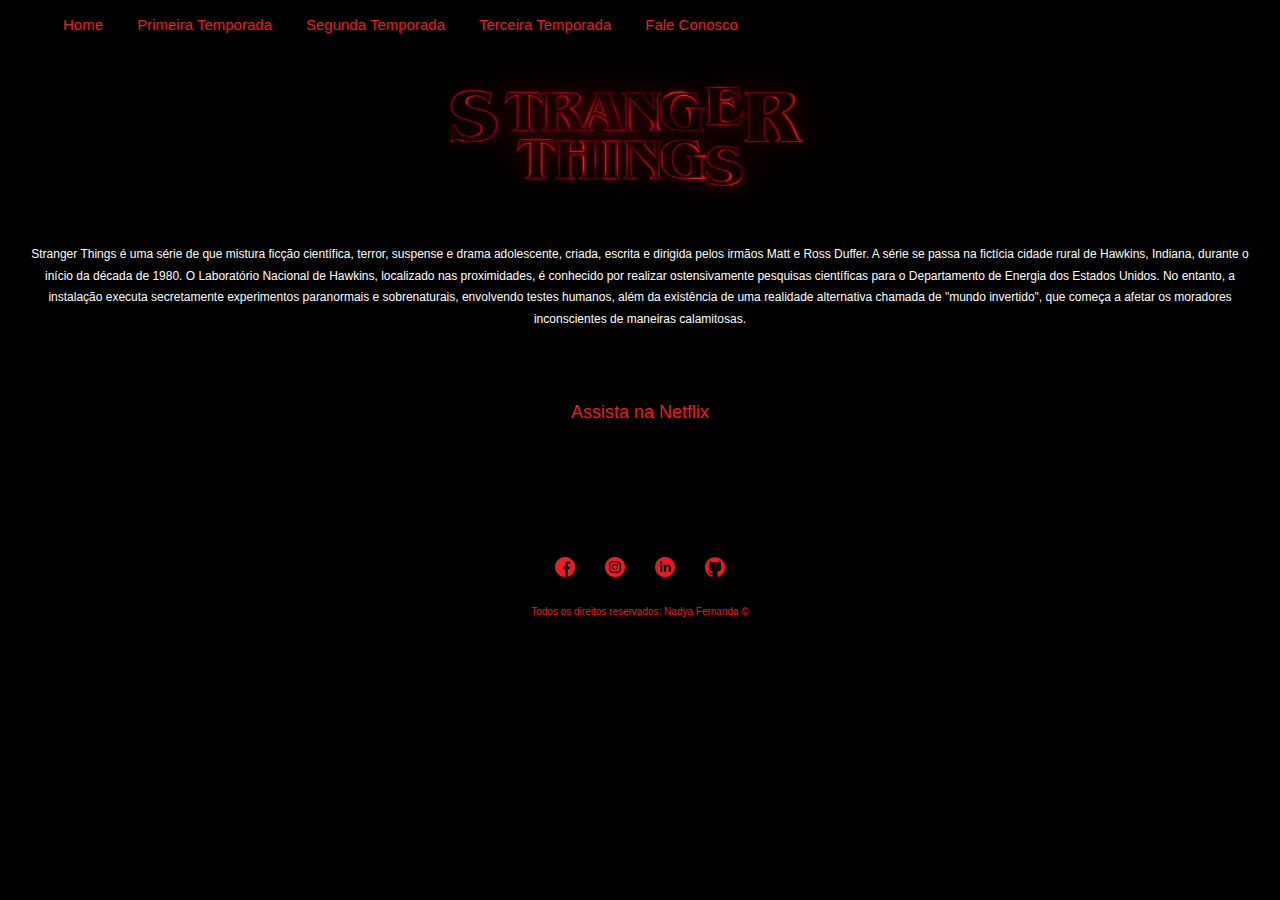
<file: index.html>
<!DOCTYPE html>
<html lang="pt-br">
<head>
    <meta charset="UTF-8">
    <meta http-equiv="X-UA-Compatible" content="IE=edge">
    <meta name="viewport" content="width=device-width, initial-scale=1.0">
    <title>Stranger Things</title>
    <link rel="stylesheet" href="assets/CSS/style.css">
</head>
<body>
       <ul id="menu">
        <li>
        <a href="index.html"> Home </a>
        </li>

        <li>
        <a href="primeiratemporada.html"> Primeira Temporada</a>
        </li>

        <li>
        <a href="segundatemporada.html"> Segunda Temporada</a>
        </li>

        <li>
        <a href="terceiratemporada.html"> Terceira Temporada</a>
        </li>

        <li>
            <a href="faleconosco.html"> Fale Conosco</a>
            </li>
    </ul>
    <div class="container">
       
        <div>
        <img class="imagem" src="assets/img/indexgif.gif" alt="Stranger Things Abertura">
        </div>
        <div>
        
        <div class="texto">
            <p>Stranger Things é uma série de que mistura ficção científica, terror, suspense 
            e drama adolescente, criada, escrita e dirigida pelos irmãos Matt e Ross Duffer.
            A série se passa na fictícia cidade rural de Hawkins, Indiana, durante o início da década 
            de 1980. O Laboratório Nacional de Hawkins, localizado nas proximidades, é conhecido por realizar
            ostensivamente pesquisas científicas para o Departamento de Energia dos Estados Unidos. No entanto, 
            a instalação executa secretamente experimentos paranormais e sobrenaturais, envolvendo testes humanos,
            além da existência de uma realidade alternativa chamada de "mundo invertido", que começa a afetar os 
            moradores inconscientes de maneiras calamitosas.</p>            
        
    
        </div>

        <div class="container" >
            <a id="assista-a" href="https://www.netflix.com/watch/80077368?trackId=200257859" >
            Assista na Netflix
            </a>
        </div>
        </div>

    </div>
    <footer>
        <div class="container mrindex ">
        <a href="https://www.facebook.com/nadya.fernandadasilva/" target="_blank">
            <img class="tm-social p-30" src="assets/img/facebook.png" alt="Logo do facebook">
        </a>

        <a href="https://www.instagram.com/nadyafsilva/" target="_blank">
            <img class="tm-social p-30" src="assets/img/instagram.png" alt="Logo do instagram">
        </a>

        <a href="https://www.linkedin.com/in/nadya-fernanda/" target="_blank">
            <img class="tm-social p-30" src="assets/img/linkedin.png" alt="Logo do Linkedin">
        </a>

        <a href="https://github.com/nadyafsilva" target="_blank">
            <img class="tm-social p-30" src="assets/img/github.png" alt="Logo Github">
        </a>

        </div>    
        <p class="texto-rodape">
        Todos os direitos reservados: Nadya Fernanda &copy;
        </p>
    </footer>

        
        
    
</body>
</html>
</file>
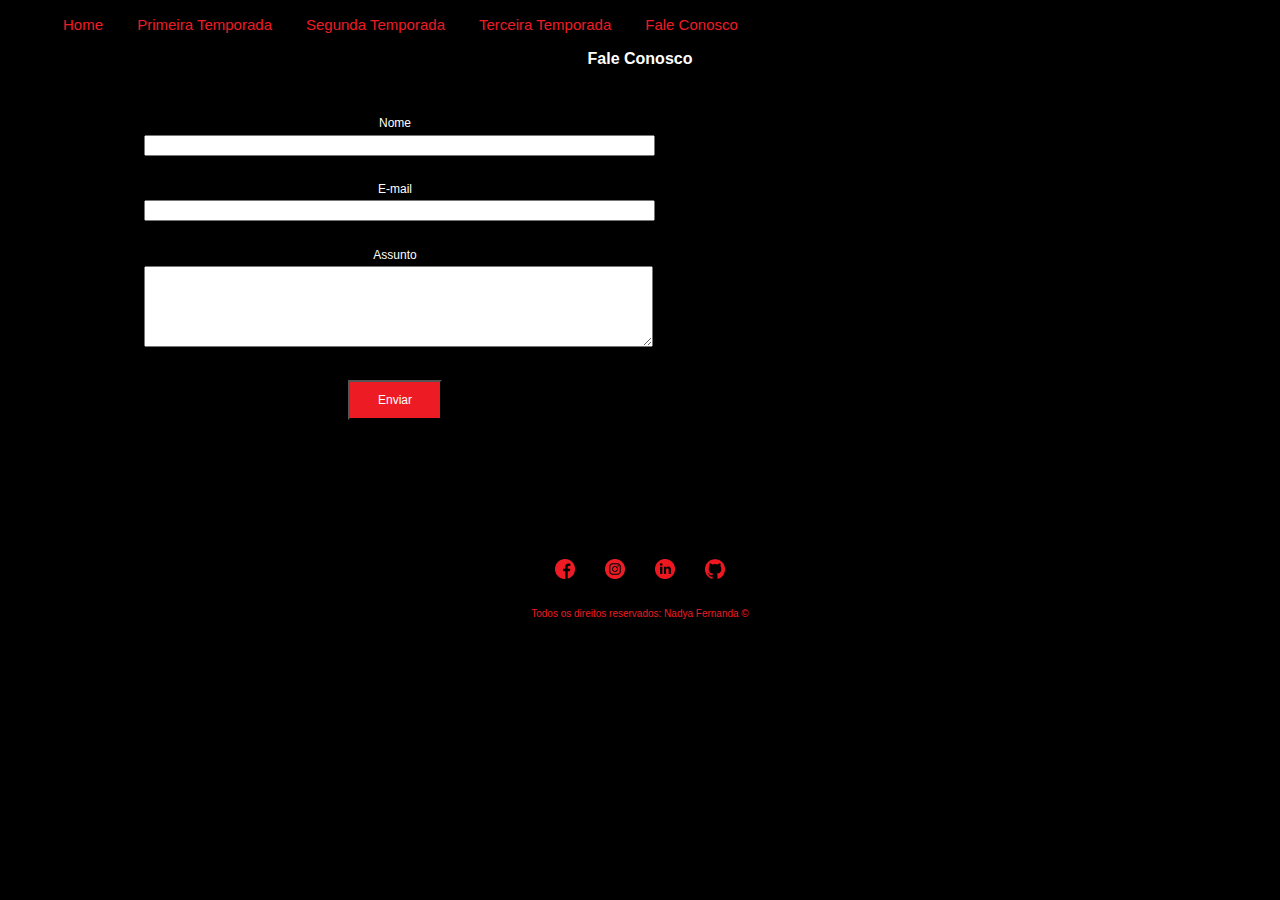
<file: faleconosco.html>
<!DOCTYPE html>
<html lang="pt-br">
<head>
    <meta charset="UTF-8">
    <meta http-equiv="X-UA-Compatible" content="IE=edge">
    <meta name="viewport" content="width=device-width, initial-scale=1.0">
    <title>Fale Conosco</title>
    <link rel="stylesheet" href="assets/CSS/style.css">    
</head>
<body>
    
    <ul id="menu">
        <li>
        <a href="index.html"> Home </a>
        </li>

        <li>
        <a href="primeiratemporada.html"> Primeira Temporada</a>
        </li>

        <li>
        <a href="segundatemporada.html"> Segunda Temporada</a>
        </li>

        <li>
        <a href="terceiratemporada.html"> Terceira Temporada</a>
        </li>

        <li>
            <a href="faleconosco.html"> Fale Conosco</a>
            </li>
    </ul>

<h1 class="titulo">Fale Conosco</h1>
<div class="container texto">
    
    <div>
        <form>
        <label for="nome">Nome</label><br>
        <input type="text" id="nome" onkeyup="validaNome()"> 
        <div id='txtNome'></div>
        <br>

        <label for="email">E-mail</label><br>
        <input type="email" id="email" onkeyup="validaEmail()">
        <div id='txtEmail'></div>
        <br>

        <label for="assunto">Assunto</label><br>
        <textarea name="assunto" id="assunto" cols="60" rows="5" onkeyup="validaAssunto()"></textarea>
        <div id='txtAssunto'></div>
        <br>
        <button onclick="enviar()" class="botao">Enviar</button>
        </form>
    </div>
    
    <div class="container texto ml">
            <iframe 
        src="https://www.google.com/maps/embed?pb=!1m18!1m12!1m3!1d26891.741445666557!2d-95.22071445553563!3d32.
        593717785757306!2m3!1f0!2f0!3f0!3m2!1i1024!2i768!4f13.1!3m3!1m2!1s0x8649dd67b5f59253%3A0xc7e8a2f6689cc942!
        2sHawkins%2C%20TX%2075765%2C%20EUA!5e0!3m2!1spt-BR!2sbr!4v1626488641924!5m2!1spt-BR!2sbr" 
        width="400" 
        height="300" 
        style="border:0;" 
        allowfullscreen="" 
        loading="lazy">
        </iframe>
    </div>
</div>


    
    <footer>
        <div class="container mt ">
        <a href="https://www.facebook.com/nadya.fernandadasilva/" target="_blank">
            <img class="tm-social p-30" src="assets/img/facebook.png" alt="Logo do facebook">
        </a>
    
        <a href="https://www.instagram.com/nadyafsilva/" target="_blank">
            <img class="tm-social p-30" src="assets/img/instagram.png" alt="Logo do instagram">
        </a>
    
        <a href="https://www.linkedin.com/in/nadya-fernanda/" target="_blank">
            <img class="tm-social p-30" src="assets/img/linkedin.png" alt="Logo do Linkedin">
        </a>
    
        <a href="https://github.com/nadyafsilva" target="_blank">
            <img class="tm-social p-30" src="assets/img/github.png" alt="Logo Github">
        </a>
    
        </div> 
        <p class="texto-rodape">
        Todos os direitos reservados: Nadya Fernanda &copy;
        </p>
        
    </footer>
    
  <script src="assets/javascript/script.js"></script>

</body>
</html>
</file>
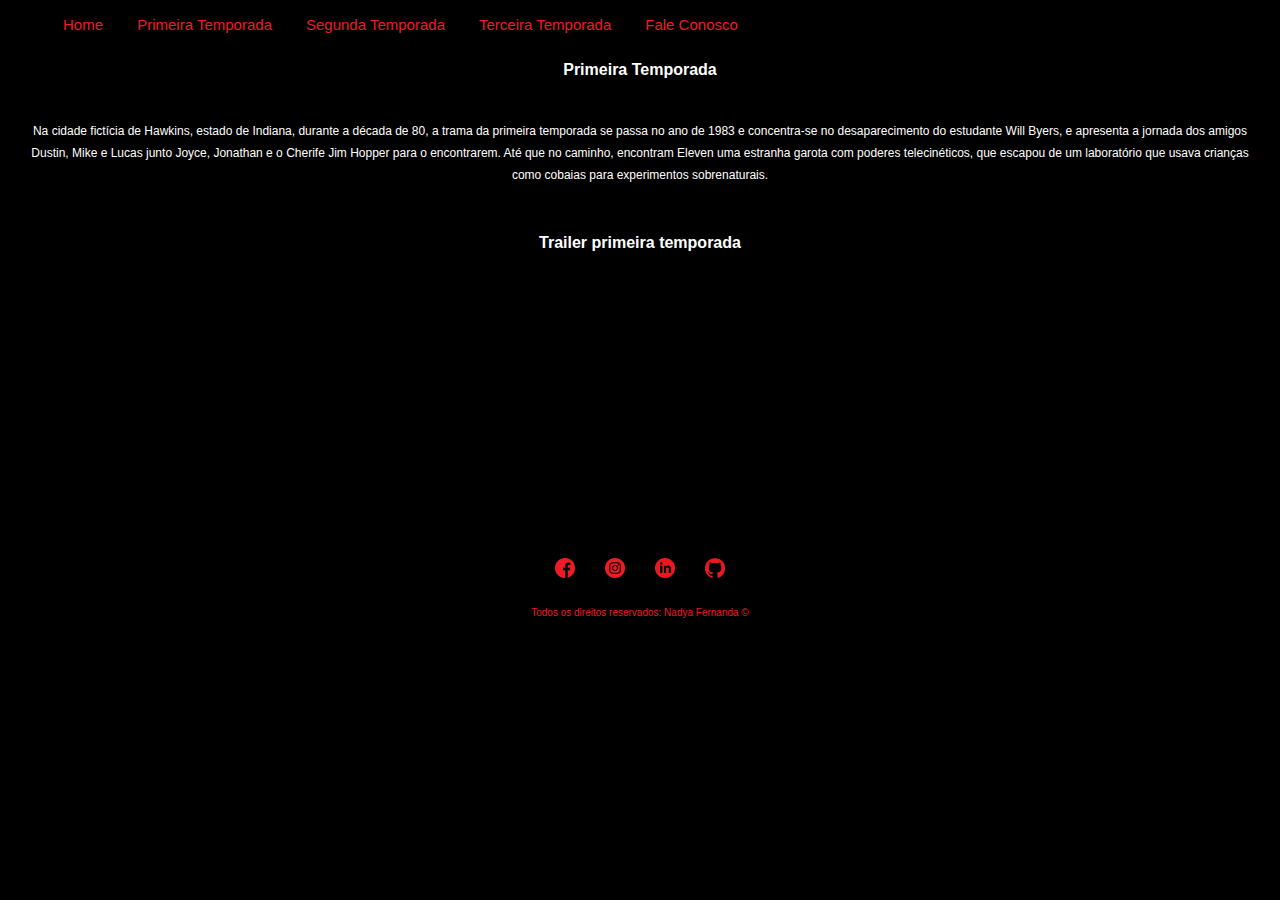
<file: primeiratemporada.html>
<!DOCTYPE html>
<html lang="pt">
<head>
    <meta charset="UTF-8">
    <meta http-equiv="X-UA-Compatible" content="IE=edge">
    <meta name="viewport" content="width=device-width, initial-scale=1.0">
    <title>primeira temporada</title>
    <link rel="stylesheet" href="assets/CSS/style.css">
</head>
<body>

    <ul id="menu">
        <li>
        <a href="index.html"> Home </a>
        </li>

        <li>
        <a href="primeiratemporada.html"> Primeira Temporada</a>
        </li>

        <li>
        <a href="segundatemporada.html"> Segunda Temporada</a>
        </li>

        <li>
        <a href="terceiratemporada.html"> Terceira Temporada</a>
        </li>

        <li>
            <a href="faleconosco.html"> Fale Conosco</a>
            </li>
    </ul>
<div class="container">
    <h1 class="titulo">Primeira Temporada</h1>
    <p class= "texto">Na cidade fictícia de Hawkins, estado de Indiana, durante a década de 80, a trama da primeira temporada
     se passa no ano de 1983 e concentra-se no desaparecimento do estudante Will Byers, e apresenta a jornada
     dos amigos Dustin, Mike e Lucas junto Joyce, Jonathan e o Cherife Jim Hopper para o encontrarem. Até que 
     no caminho, encontram Eleven uma estranha garota com poderes telecinéticos, que escapou de um laboratório 
     que usava crianças como cobaias para experimentos sobrenaturais.
    </p>
</div>

    
<div class="flex-container">
    <h3 class="titulo">Trailer primeira temporada</h3>
     <iframe id="video" 
     width="460px"
     height="215px" 
    src="https://www.youtube.com/embed/Yih1taiXm3Y?start=54" 
    title="YouTube video player" 
    frameborder="0" 
    allow="accelerometer; autoplay; clipboard-write; encrypted-media; gyroscope; picture-in-picture" 
    allowfullscreen>
    </iframe>
</div>


<footer>
    <div class="container mrprimeiratemporada ">
    <a href="https://www.facebook.com/nadya.fernandadasilva/" target="_blank">
        <img class="tm-social p-30" src="assets/img/facebook.png" alt="Logo do facebook">
    </a>

    <a href="https://www.instagram.com/nadyafsilva/" target="_blank">
        <img class="tm-social p-30" src="assets/img/instagram.png" alt="Logo do instagram">
    </a>

    <a href="https://www.linkedin.com/in/nadya-fernanda/" target="_blank">
        <img class="tm-social p-30" src="assets/img/linkedin.png" alt="Logo do Linkedin">
    </a>

    <a href="https://github.com/nadyafsilva" target="_blank">
        <img class="tm-social p-30" src="assets/img/github.png" alt="Logo Github">
    </a>

    </div>    
    <p class="texto-rodape">
    Todos os direitos reservados: Nadya Fernanda &copy;
    </p>
</footer>
      

<script src="assets/javascript/script.js"></script>
    
</body>
</html>
</file>
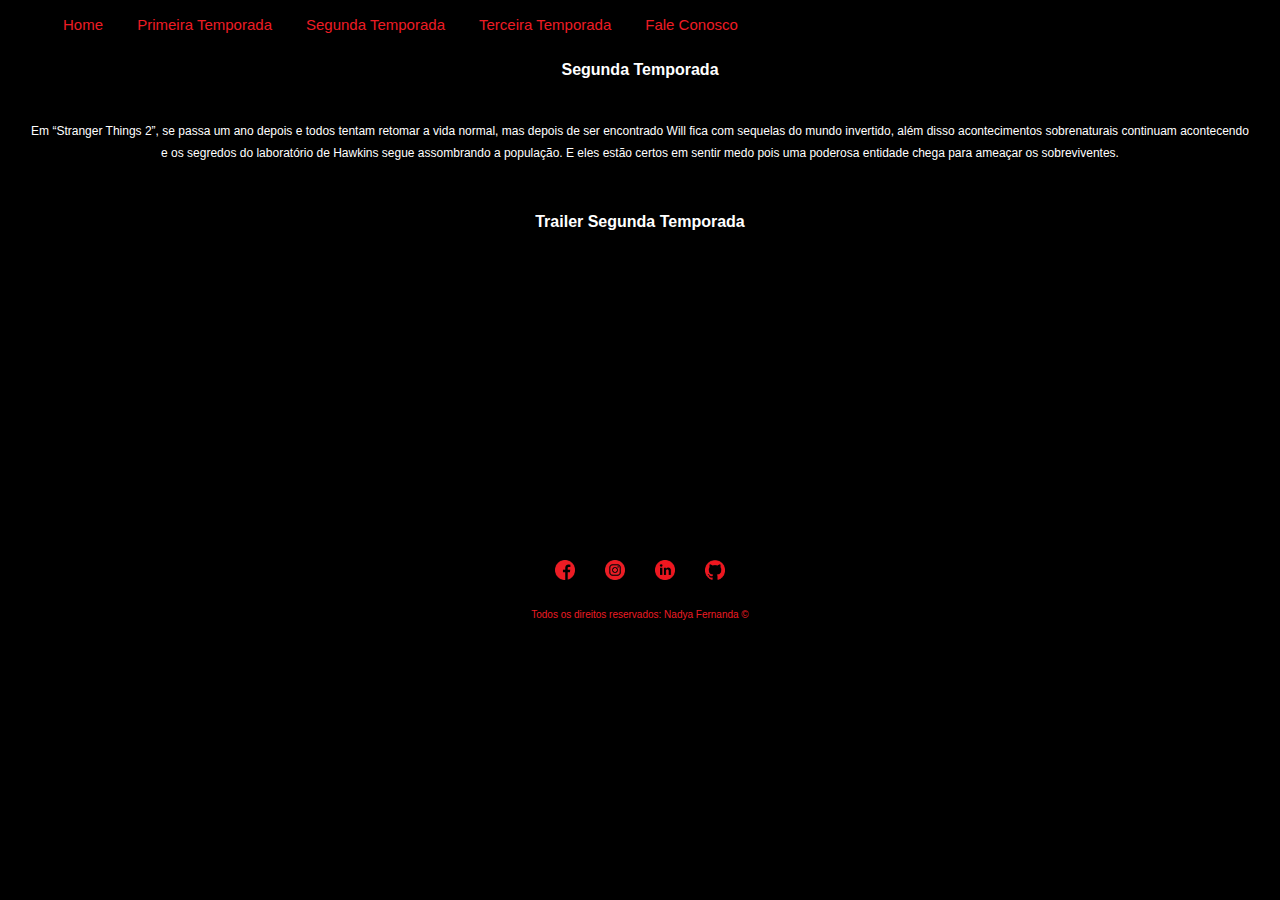
<file: segundatemporada.html>
<!DOCTYPE html>
<html lang="pt-br">
<head>
    <meta charset="UTF-8">
    <meta http-equiv="X-UA-Compatible" content="IE=edge">
    <meta name="viewport" content="width=device-width, initial-scale=1.0">
    <title>Segunda Temporada</title>
    <link rel="stylesheet" href="assets/CSS/style.css">
    
</head>
<body>
    <ul id="menu">
        <li>
        <a href="index.html"> Home </a>
        </li>

        <li>
        <a href="primeiratemporada.html"> Primeira Temporada</a>
        </li>

        <li>
        <a href="segundatemporada.html"> Segunda Temporada</a>
        </li>

        <li>
        <a href="terceiratemporada.html"> Terceira Temporada</a>
        </li>

        <li>
            <a href="faleconosco.html"> Fale Conosco</a>
            </li>
    </ul>

<div class="container">
    <h1 class="titulo">Segunda Temporada</h1>

    <p class= "texto">Em “Stranger Things 2”, se passa um ano depois e todos tentam retomar a vida normal, mas depois de ser 
    encontrado Will fica com sequelas do mundo invertido, além disso acontecimentos sobrenaturais continuam 
    acontecendo e os segredos do laboratório de Hawkins segue assombrando a população. E eles estão certos 
    em sentir medo pois uma poderosa entidade chega para ameaçar os sobreviventes.
    </p>
</div>

<div class="flex-container">
    <h3 class="titulo">Trailer Segunda Temporada</h3>

    <iframe 
    width="460" 
    height="215" 
    src="https://www.youtube.com/embed/onu2R5YbYQc?start=54" 
    title="YouTube video player" 
    frameborder="0" 
    allow="accelerometer; autoplay; clipboard-write; encrypted-media; gyroscope; picture-in-picture" 
    allowfullscreen>
    </iframe>
</div>

<footer>
    <div class="container mt-temp ">
    <a href="https://www.facebook.com/nadya.fernandadasilva/" target="_blank">
        <img class="tm-social p-30" src="assets/img/facebook.png" alt="Logo do facebook">
    </a>

    <a href="https://www.instagram.com/nadyafsilva/" target="_blank">
        <img class="tm-social p-30" src="assets/img/instagram.png" alt="Logo do instagram">
    </a>

    <a href="https://www.linkedin.com/in/nadya-fernanda/" target="_blank">
        <img class="tm-social p-30" src="assets/img/linkedin.png" alt="Logo do Linkedin">
    </a>

    <a href="https://github.com/nadyafsilva" target="_blank">
        <img class="tm-social p-30" src="assets/img/github.png" alt="Logo Github">
    </a>

    </div>    
    <p class="texto-rodape">
    Todos os direitos reservados: Nadya Fernanda &copy;
    </p>
</footer>
    
</body>
</html>
</file>
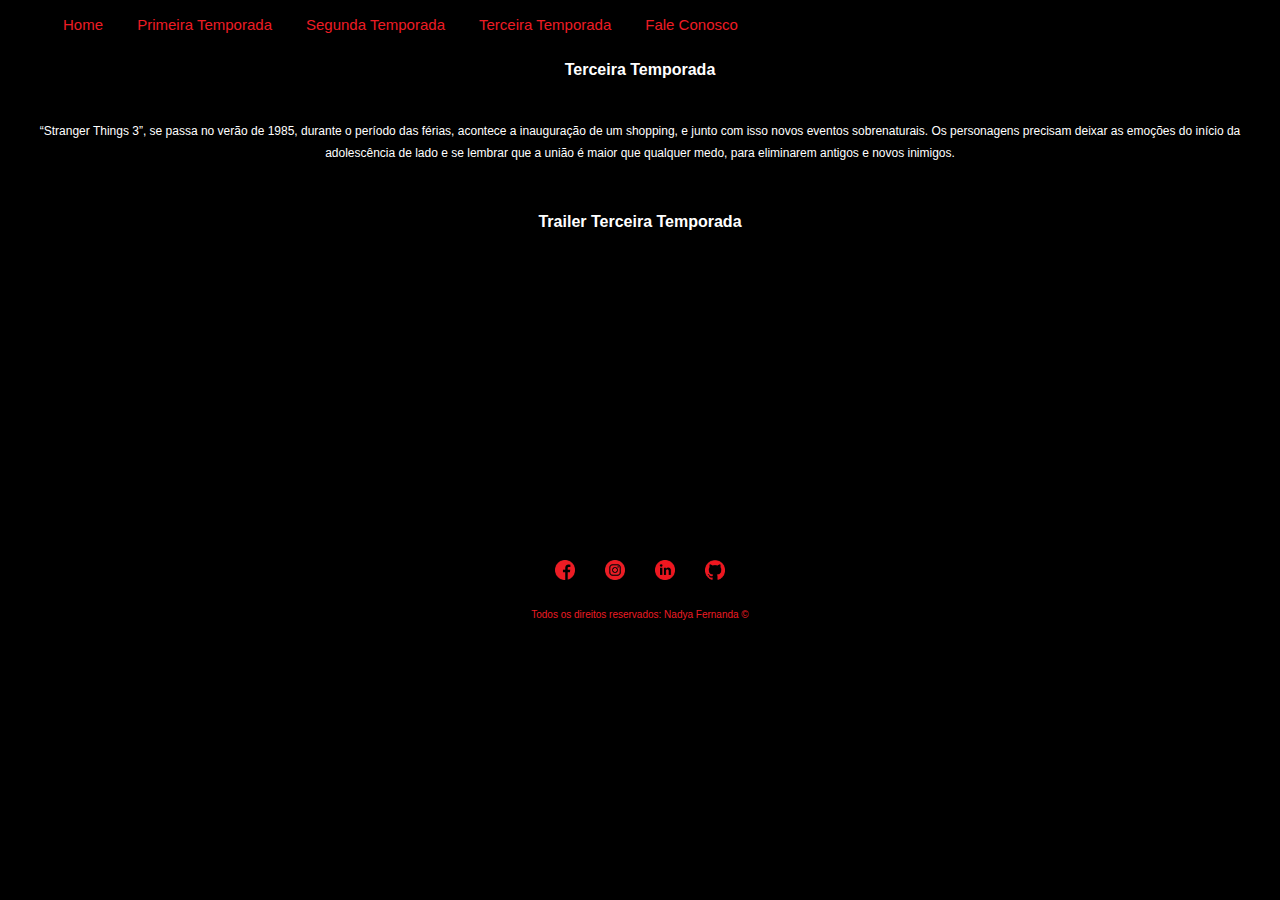
<file: terceiratemporada.html>
<!DOCTYPE html>
<html lang="en">
<head>
    <meta charset="UTF-8">
    <meta http-equiv="X-UA-Compatible" content="IE=edge">
    <meta name="viewport" content="width=device-width, initial-scale=1.0">
    <title>Terceira Temporada</title>
    <link rel="stylesheet" href="assets/CSS/style.css">
</head>
<body>

    <ul id="menu">
        <li>
        <a href="index.html"> Home </a>
        </li>

        <li>
        <a href="primeiratemporada.html"> Primeira Temporada</a>
        </li>

        <li>
        <a href="segundatemporada.html"> Segunda Temporada</a>
        </li>

        <li>
        <a href="terceiratemporada.html"> Terceira Temporada</a>
        </li>

        <li>
            <a href="faleconosco.html"> Fale Conosco</a>
            </li>
    </ul>

<div class="container">
    <h1 class="titulo">Terceira Temporada</h1>

    <p class="texto">“Stranger Things 3”, se passa no verão de 1985, durante o período das férias, acontece a inauguração de
     um shopping, e junto com isso novos eventos sobrenaturais. Os personagens precisam deixar as emoções do 
     início da adolescência de lado e se lembrar que a união é maior que qualquer medo, para eliminarem 
     antigos e novos inimigos. </p>
     
</div>

<div class="flex-container">
    <h3 class="titulo">Trailer Terceira Temporada</h3>
    <iframe 
    width="460" 
    height="215" 
    src="https://www.youtube.com/embed/IqOQ79v9tF0?start=54" 
    title="YouTube video player"
    frameborder="0" 
    allow="accelerometer; autoplay; clipboard-write; encrypted-media; gyroscope; picture-in-picture" 
    allowfullscreen></iframe>
</div>

<footer>
    <div class="container mt-temp ">
    <a href="https://www.facebook.com/nadya.fernandadasilva/" target="_blank">
        <img class="tm-social p-30" src="assets/img/facebook.png" alt="Logo do facebook">
    </a>

    <a href="https://www.instagram.com/nadyafsilva/" target="_blank">
        <img class="tm-social p-30" src="assets/img/instagram.png" alt="Logo do instagram">
    </a>

    <a href="https://www.linkedin.com/in/nadya-fernanda/" target="_blank">
        <img class="tm-social p-30" src="assets/img/linkedin.png" alt="Logo do Linkedin">
    </a>

    <a href="https://github.com/nadyafsilva" target="_blank">
        <img class="tm-social p-30" src="assets/img/github.png" alt="Logo Github">
    </a>

    </div>    
    <p class="texto-rodape">
    Todos os direitos reservados: Nadya Fernanda &copy;
    </p>
</footer>

</body>
</html>
</file>
<file: assets/CSS/style.css>
/*Estilo do Backgroud*/
body{
    background-color: black;
}
/*Estilo Menu*/
#menu li{
    display: inline;
    padding: 15px;
   
}
#menu li a{
    text-decoration: none;
    color: #ed1c24;
    font-size: 15px;
    font-family: Verdana, Geneva, Tahoma, sans-serif;
}

#menu li a:hover{
    text-shadow: 2px 2px 5px white;

}

.container{
    display: flex;
    flex-flow: row wrap;
    justify-content: center;
    align-items: center;
}

/*Estilo Em Comum Nas Paginas*/
.titulo{
    color: #ffffff;
    font-family: Verdana, Geneva, Tahoma, sans-serif;
    font-size: 16px;
    text-align: center;
    
}

.texto{
    color: #ffffff;
    font-family: Verdana, Geneva, Tahoma, sans-serif;
    font-size: 12px;
    padding: 20px;
    line-height: 1.8;
    text-align: center;
}

/*Estilo pagina index*/

.imagem{
    width: 400px;
    height: 158px;

}

#assista-a {
    text-decoration: none;
    color: #ed1c24;
    font-size: 18px;
    font-family: Verdana, Geneva, Tahoma, sans-serif;
    margin-top: 40px;

}

#assista-a:hover{
    text-shadow: 2px 2px 5px white;
    letter-spacing: 0.3em; 

}



/*Estilo Videos*/

.flex-container{
    display: flex;
  flex-direction: column;
  justify-content: center;
  align-items: center;
  
}
.mt-temp{
    margin-top: 83px;
}

/*Estilo Pagina Fale Conosco*/
.tabelas{
    font-family: Verdana, Geneva, Tahoma, sans-serif;
    color: #ffffff;
}

.ml{
    margin-left: 50px;
}

.wrap{
    flex-flow: wrap;
}

.botao{
  background-color: #ed1c24;
  color: #ffffff;
  padding: 11px 28px;
  font-family: Verdana, Geneva, Tahoma, sans-serif;  
  text-align: center;
  text-decoration: none;
  display: inline-block;
  font-size: 12px;
  margin: 4px 2px;
  cursor: pointer;
}

/*Estilo Rodapé*/
.tm-social{
    width: 20px;
    height: 20px;

}

.p-30{
    padding: 15px;
}

.texto-rodape{
    font-family: Verdana, Geneva, Tahoma, sans-serif;
    text-align: center;
    color: #ed1c24;
    font-size: 10px;
}

.mt{
    margin-top: 85px;
}

.mrindex{
    margin-top: 119px;
}

.mrprimeiratemporada{
    margin-top: 60px;
}
</file>
